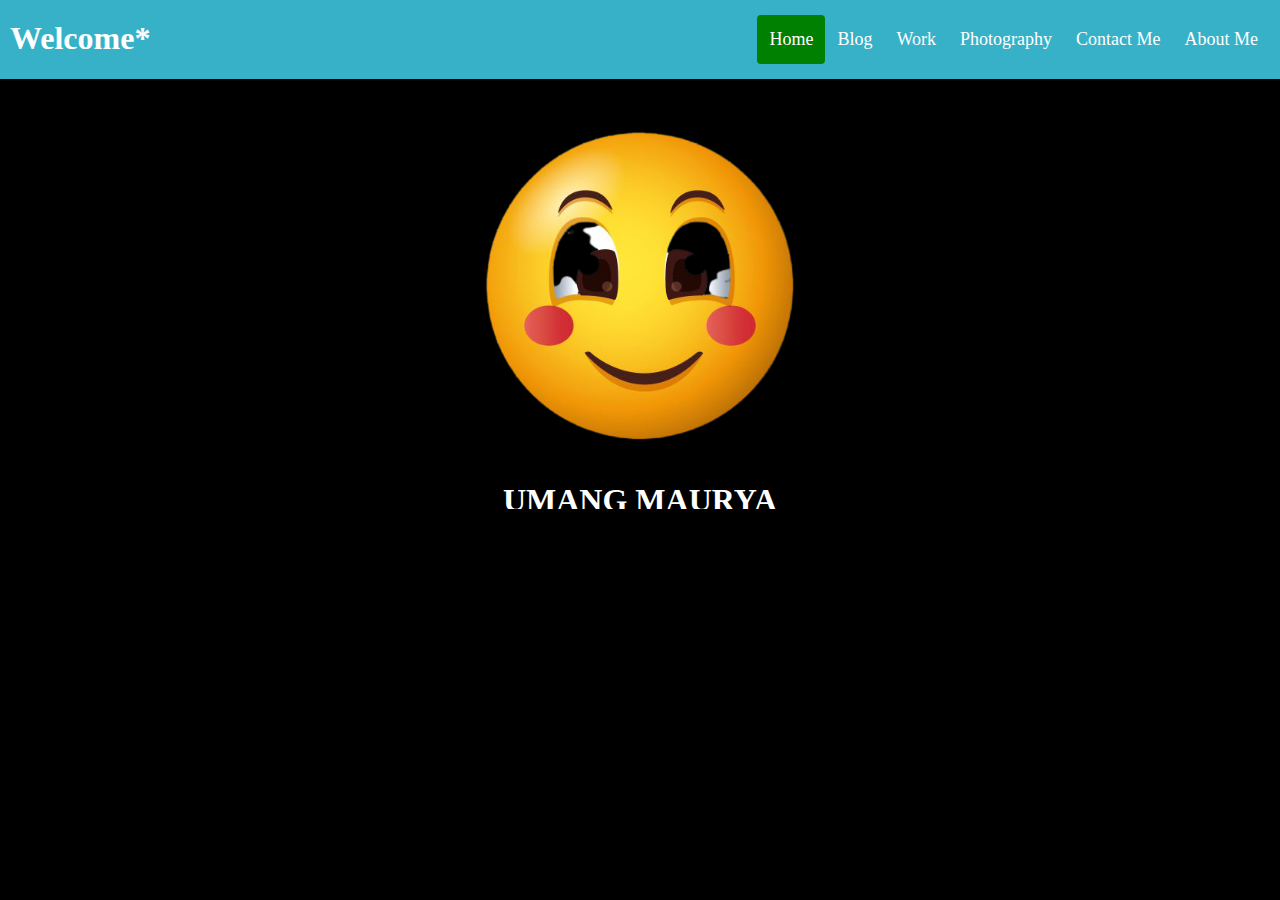
<file: index.html>
<!DOCTYPE html>
<html>
    <head>
        <meta name="viewport" content="width=device-width, initial-scale=1">
        <link rel="stylesheet" href="index.css">
        <link rel="icon" href="logo.png" type="image/icon type">
        <title> Umang Maurya </title>
        <meta charset="UTF-8">
        <meta name="description" content="Umang Maurya">
        <meta http-equiv="X-UA-Compatible" content="ie=edge">
    </head>
    <body >
        <div class="header">
          <h1 class="main_h">Welcome*</h1>
          <div class="header-right">
            <a>&emsp;</a>
            <a href="index.html" class="active">Home   </a>
            <a href="blog.html">Blog</a>
            <a href="work.html">Work</a>
            <a href="photos.html">Photography</a>
            <a href="contact.html" >Contact Me</a> 
            <a href="about_me.html">About Me</a> 
          </div>
        </div>
        <div class="intro">
          <img src="logo.png" alt="Avatar" class="profile">
          <h1>UMANG MAURYA</h1>
          <h3>CSE STUDENT</h3>
          <p></p>
        </div>
    </body>
</html>
</file>
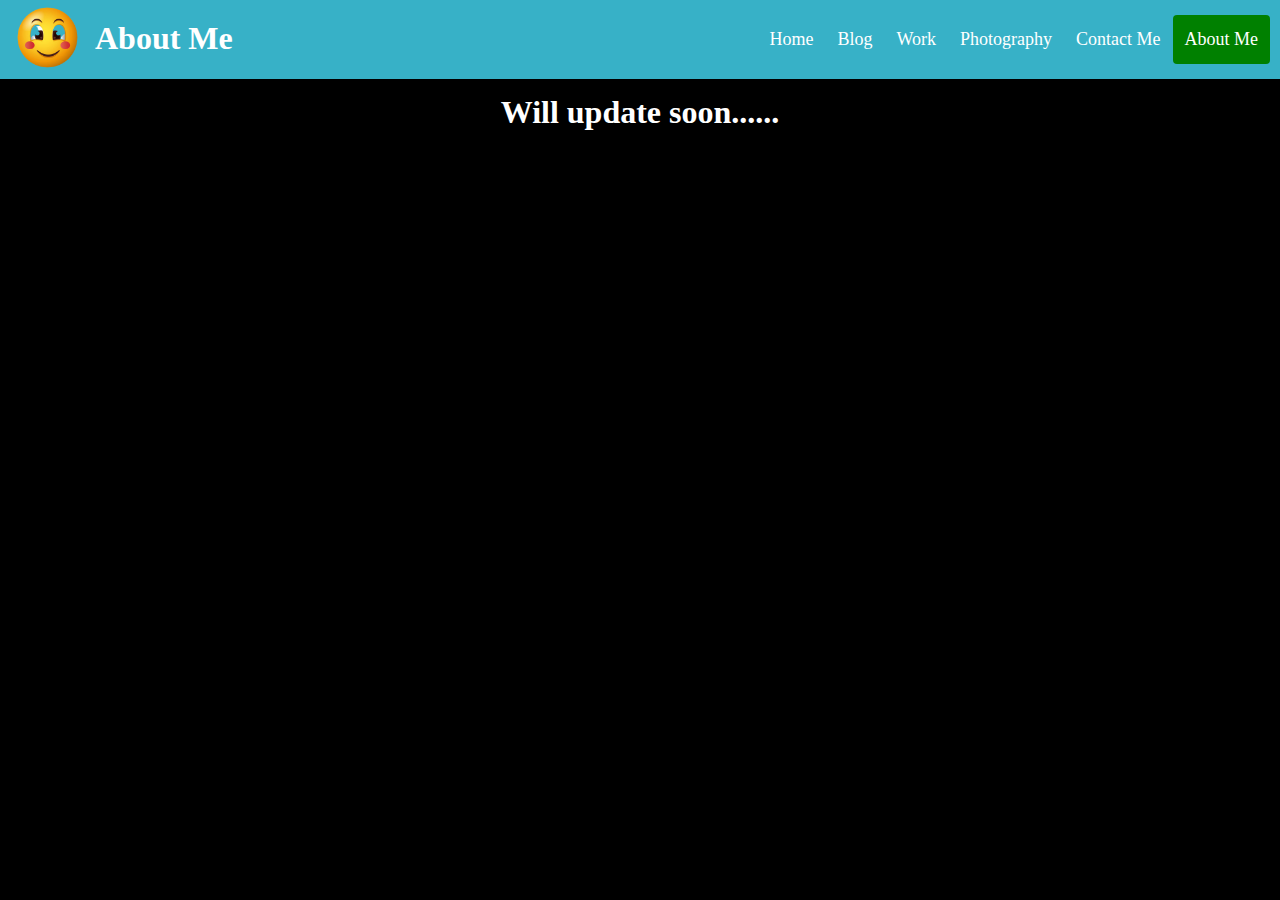
<file: about_me.html>
<!DOCTYPE html>
<html>
    <head>
        <meta name="viewport" content="width=device-width, initial-scale=1">
        <link rel="stylesheet" href="index.css">
        <link rel="icon" href="logo.png" type="image/icon type">
        <title>About Umang Maurya</title>
        <meta charset="UTF-8">
        <meta name="description" content="About Umang Maurya">
        <meta http-equiv="X-UA-Compatible" content="ie=edge">
    </head>
    <body >
        <div class="header">
            <img src="logo.png" class="logo" alt="Avatar">
            <h1>About Me</h1>
            <div class="header-right">
                <a>&emsp;</a>
                <a href="index.html">Home   </a>
                <a href="blog.html" >Blog</a>
                <a href="work.html">Work</a>
                <a href="photos.html">Photography</a>
                <a href="contact.html" >Contact Me</a> 
                <a href="about_me.html" class="active">About Me</a> 
            </div>
        </div>
        <div class="intro">
          <h1>Will update soon......</h1>
          <p></p>
        </div>
    </body>
</html>
</file>
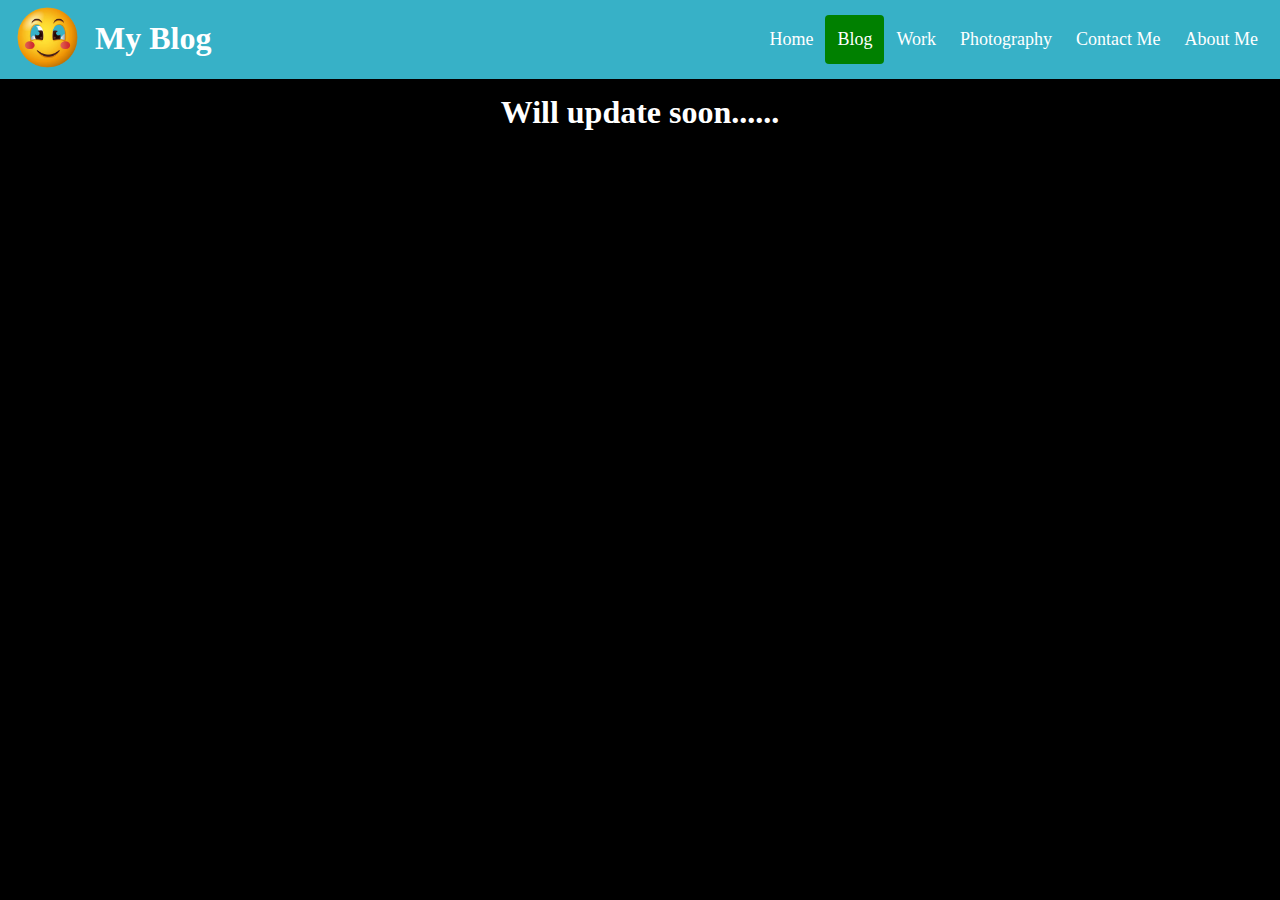
<file: blog.html>
<!DOCTYPE html>
<html>
    <head>
        <meta name="viewport" content="width=device-width, initial-scale=1">
        <link rel="stylesheet" href="index.css">
        <link rel="icon" href="logo.png" type="image/icon type">
        <title>Umang's Blog</title>
        <meta charset="UTF-8">
        <meta name="description" content="Umang Maurya's Blog">
        <meta http-equiv="X-UA-Compatible" content="ie=edge">
    </head>
    <body >
        <div class="header">
            <img src="logo.png" class="logo" alt="Avatar">
            <h1>My Blog</h1>
            <div class="header-right">
                <a>&emsp;</a>
                <a href="index.html">Home   </a>
                <a href="blog.html" class="active">Blog</a>
                <a href="work.html">Work</a>
                <a href="photos.html">Photography</a>
                <a href="contact.html" >Contact Me</a> 
                <a href="about_me.html" >About Me</a> 
            </div>
        </div>
        <div class="intro">
          <h1>Will update soon......</h1>
          <p></p>
        </div>
    </body>
</html>
</file>
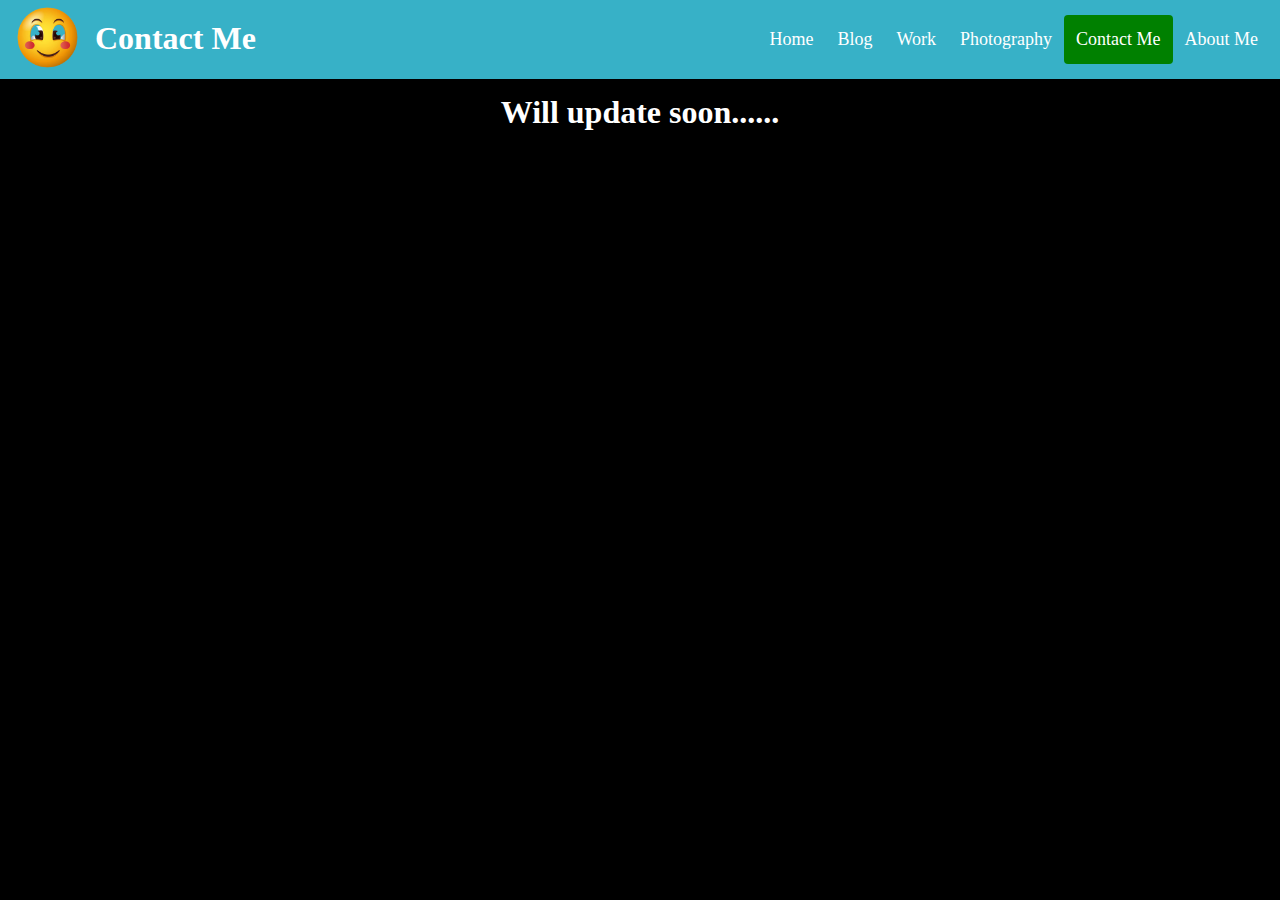
<file: contact.html>
<!DOCTYPE html>
<html>
    <head>
        <meta name="viewport" content="width=device-width, initial-scale=1">
        <link rel="stylesheet" href="index.css">
        <link rel="icon" href="logo.png" type="image/icon type">
        <title>Contact Umang Maurya</title>
        <meta charset="UTF-8">
        <meta name="description" content="Contact Umang Maurya">
        <meta http-equiv="X-UA-Compatible" content="ie=edge">
    </head>
    <body >
        <div class="header">
            <img src="logo.png" class="logo" alt="Avatar">
            <h1>Contact Me</h1>
            <div class="header-right">
                <a>&emsp;</a>
                <a href="index.html">Home   </a>
                <a href="blog.html" >Blog</a>
                <a href="work.html">Work</a>
                <a href="photos.html">Photography</a>
                <a href="contact.html" class="active">Contact Me</a> 
                <a href="about_me.html" >About Me</a> 
            </div>
        </div>
        <div class="intro">
          <h1>Will update soon......</h1>
          <p></p>
        </div>
    </body>
</html>
</file>
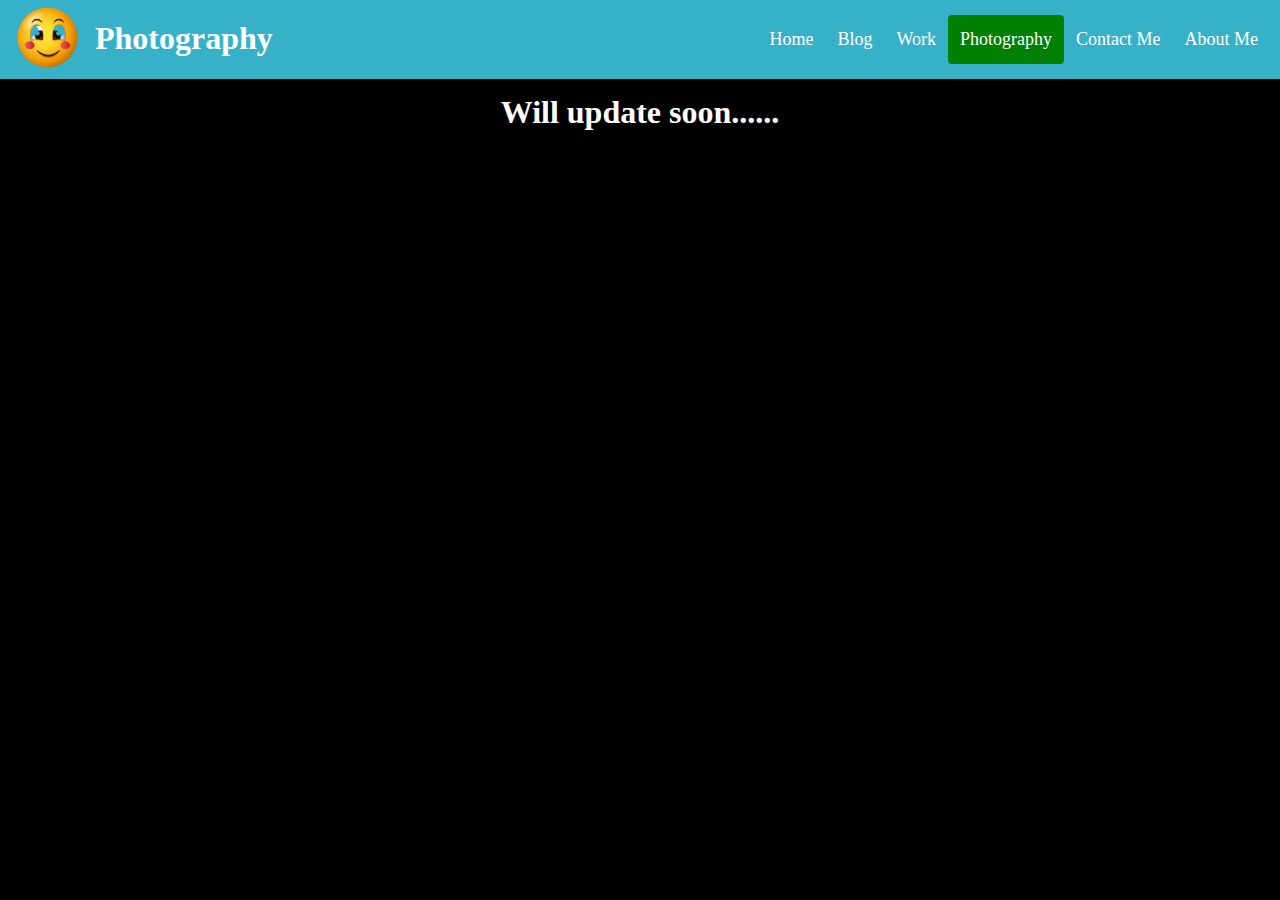
<file: photos.html>
<!DOCTYPE html>
<html>
    <head>
        <meta name="viewport" content="width=device-width, initial-scale=1">
        <link rel="stylesheet" href="index.css">
        <link rel="icon" href="logo.png" type="image/icon type">
        <title>Umang Maurya Photos</title>
        <meta charset="UTF-8">
        <meta name="description" content="Umang Maurya Photos">
        <meta http-equiv="X-UA-Compatible" content="ie=edge">
    </head>
    <body >
        <div class="header">
            <img src="logo.png" class="logo" alt="Avatar">
            <h1>Photography</h1>
            <div class="header-right">
                <a>&emsp;</a>
                <a href="index.html">Home   </a>
                <a href="blog.html" >Blog</a>
                <a href="work.html">Work</a>
                <a href="photos.html" class="active">Photography</a>
                <a href="contact.html" >Contact Me</a> 
                <a href="about_me.html" >About Me</a> 
            </div>
        </div>
        <div class="intro">
          <h1>Will update soon......</h1>
          <p></p>
        </div>
    </body>
</html>
</file>
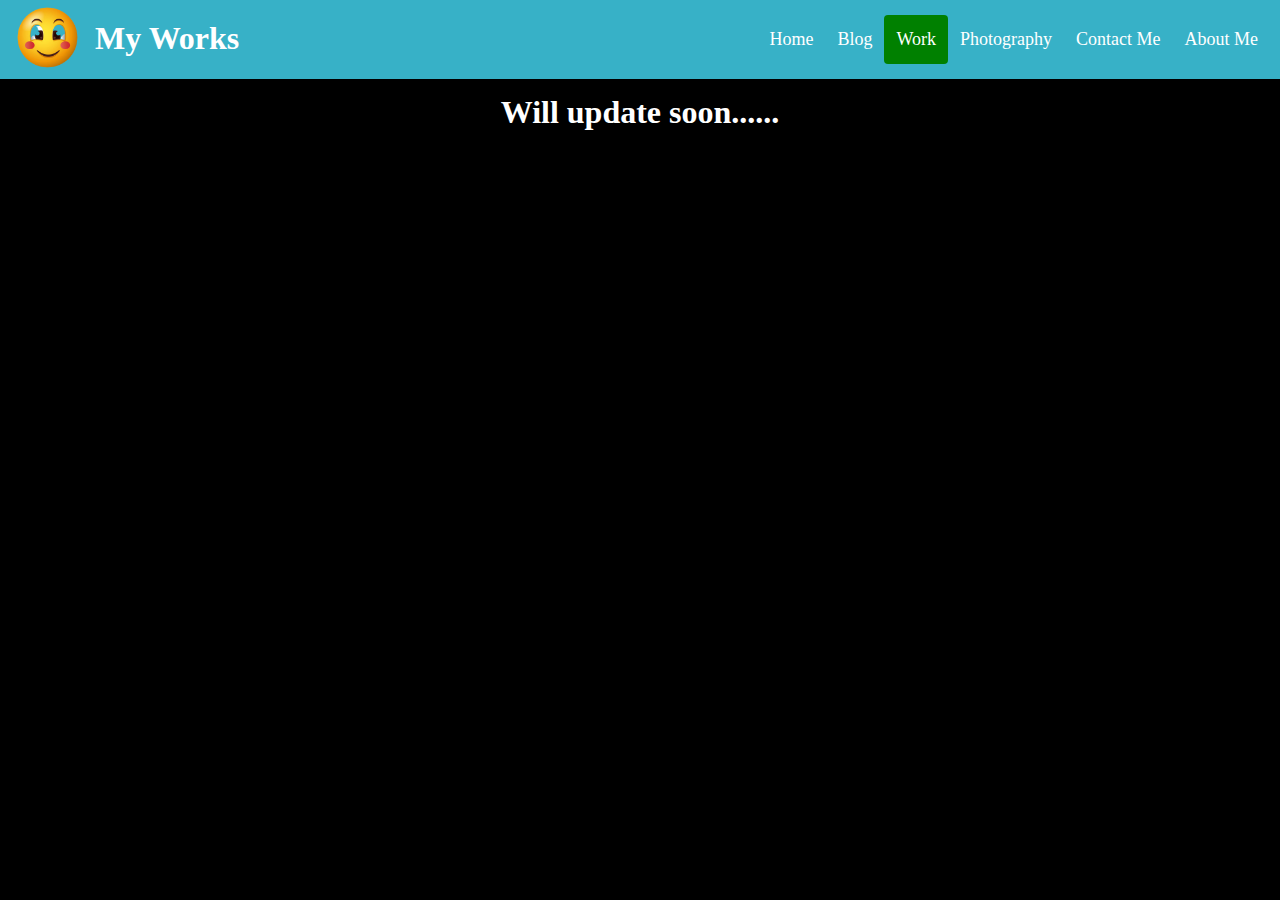
<file: work.html>
<!DOCTYPE html>
<html>
    <head>
        <meta name="viewport" content="width=device-width, initial-scale=1">
        <link rel="stylesheet" href="index.css">
        <link rel="icon" href="logo.png" type="image/icon type">
        <title>Umang Maurya Works</title>
        <meta charset="UTF-8">
        <meta name="description" content="Umang Maurya Works">
        <meta http-equiv="X-UA-Compatible" content="ie=edge">
    </head>
    <body >
        <div class="header">
            <img src="logo.png" class="logo" alt="Avatar">
            <h1>My Works</h1>
            <div class="header-right">
                <a>&emsp;</a>
                <a href="index.html">Home   </a>
                <a href="blog.html" >Blog</a>
                <a href="work.html" class="active">Work</a>
                <a href="photos.html">Photography</a>
                <a href="contact.html" >Contact Me</a> 
                <a href="about_me.html" >About Me</a> 
            </div>
        </div>
        <div class="intro">
          <h1>Will update soon......</h1>
          <p></p>
        </div>
    </body>
</html>
</file>
<file: index.css>
body {
    background: black;
    color: white;
}
*{padding: 0; margin: 0;
}

/* Style the header with a grey background and some padding */
.header {
    overflow: hidden;
    background-color: #37b1c7;
  }
  
  /* Style the header links */
  .header a {
    float: left;
    color: rgb(255, 255, 255);
    text-align: center;
    padding: 12px;
    text-decoration: none;
    font-size: 18px;
    line-height: 25px;
    border-radius: 4px;
  }
  
  .header h1{
    float: left;
    margin-left: 10px;
    margin-top: 20px;
  }

  .logo{
    height: 75px;
    margin-left: 10px;
    float: left;
  }
  .header h1.main_h{
    float: left;
    text-align: center;
    margin-top: 20px;
  }
  
  .header-right {
    float: right;
    padding: 15px 10px;
  }
  

  .header a:hover {
    background-color: #ddd;
    color: black;
  }
  
  .header a.active {
    background-color: green;
    color: white;
  }
  
    @media screen and (max-width: 500px) {
    .header a,h1 {
      float: none;
      display: block;
      text-align: left;
    }
    .header-right {
      float: none;
    }
  }


  .intro{
    overflow: hidden;
    padding: 15px 10px;
    text-align: center;
    height: 400px;
  }

  .profile{
    border-radius: 70%;
    width: 30vw;
  }
</file>
